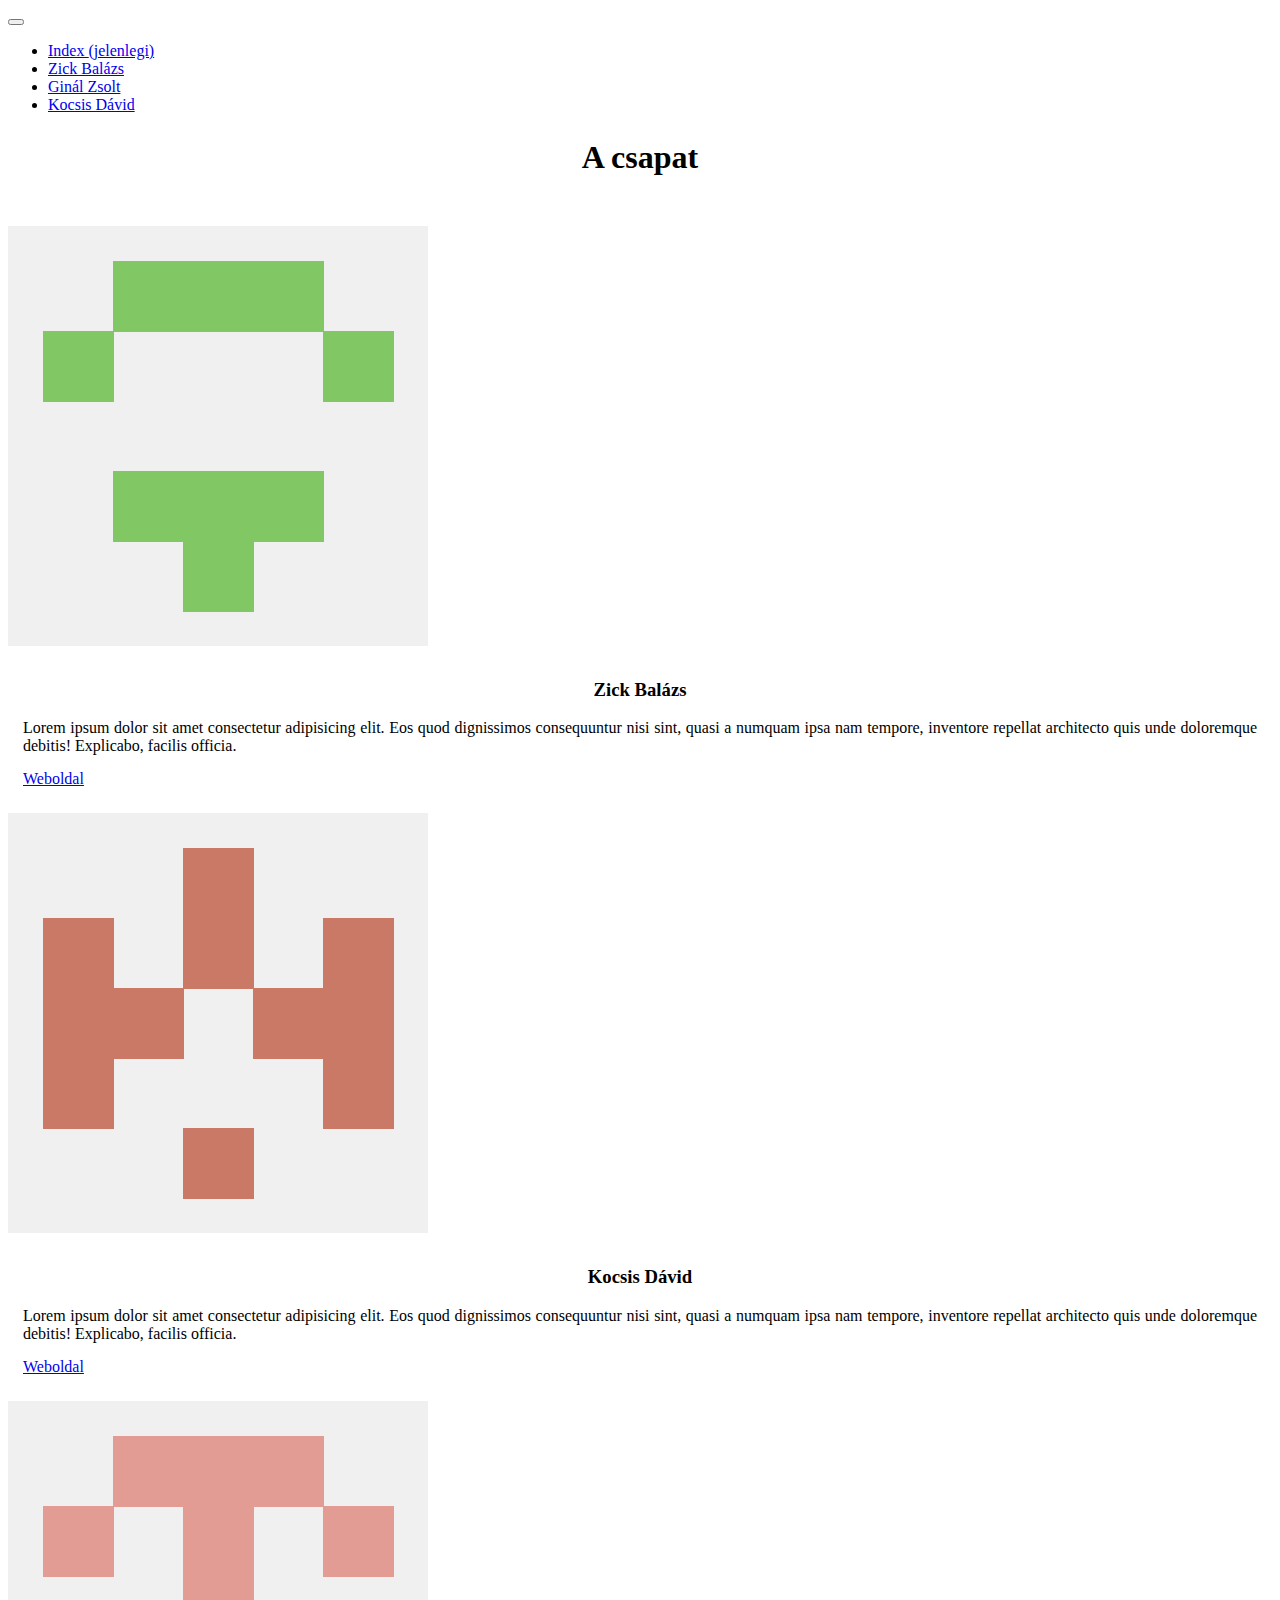
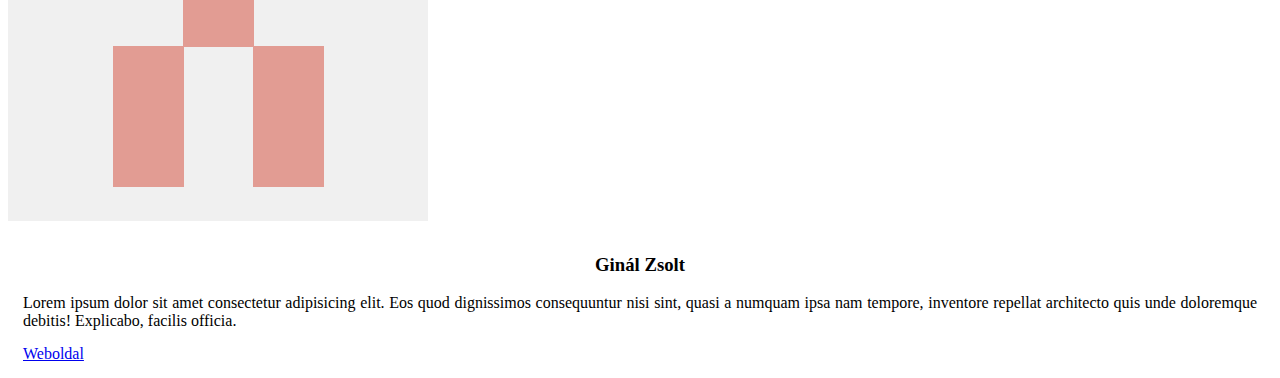
<file: index.html>
<!DOCTYPE html>
<html lang="hu">
<head>
    <meta charset="UTF-8">
    <meta http-equiv="X-UA-Compatible" content="IE=edge">
    <meta name="viewport" content="width=device-width, initial-scale=1.0">
    <script src="https://code.jquery.com/jquery-3.2.1.slim.min.js" integrity="sha384-KJ3o2DKtIkvYIK3UENzmM7KCkRr/rE9/Qpg6aAZGJwFDMVNA/GpGFF93hXpG5KkN" crossorigin="anonymous"></script>
    <script src="https://cdnjs.cloudflare.com/ajax/libs/popper.js/1.12.9/umd/popper.min.js" integrity="sha384-ApNbgh9B+Y1QKtv3Rn7W3mgPxhU9K/ScQsAP7hUibX39j7fakFPskvXusvfa0b4Q" crossorigin="anonymous"></script>
    <script src="https://maxcdn.bootstrapcdn.com/bootstrap/4.0.0/js/bootstrap.min.js" integrity="sha384-JZR6Spejh4U02d8jOt6vLEHfe/JQGiRRSQQxSfFWpi1MquVdAyjUar5+76PVCmYl" crossorigin="anonymous"></script>
    <link href="https://cdn.jsdelivr.net/npm/bootstrap@5.1.3/dist/css/bootstrap.min.css" rel="stylesheet" integrity="sha384-1BmE4kWBq78iYhFldvKuhfTAU6auU8tT94WrHftjDbrCEXSU1oBoqyl2QvZ6jIW3" crossorigin="anonymous">
    <link rel="stylesheet" href="index.css">
    <title>Bemutatkozó oldal</title>
</head>
<body>
    <div class="container-fluid">
        <nav class="navbar navbar-expand-lg navbar-light bg-light rounded">
          <button class="navbar-toggler" type="button" data-toggle="collapse" data-target="#tar"><span class="navbar-toggler-icon"></span></button>
          <div class="collapse navbar-collapse" id="tar">
            <ul class="navbar-nav">
                <li class="nav-item"><a href="#" class="nav-link">Index <span>(jelenlegi)</span></a></li>
                <li class="nav-item active"><a href="balazs.html" class="nav-link">Zick Balázs</a></li>
                <li class="nav-item"><a href="zsolt.html" class="nav-link">Ginál Zsolt</a></li>
                <li class="nav-item"><a href="david.html" class="nav-link">Kocsis Dávid</a></li>
            </ul>
          </div>
        </nav>
      </div>
    <div class="container">
        <h1 class="mx-auto">A csapat</h1>
        <div class="row mx-auto gap-5 d-flex justify-content-center">
            <div class="col-md-3 col-sm-12 bg-light border border-dark rounded" id="kepfent">
                <div class="col-md-12">
                    <a href="https://github.com/zickbalazs"><img src="img/index/zick.png" class="rounded-circle border border-primary mx-auto img-fluid" alt=""></a>
                    <h3>Zick Balázs</h3>
                    <p>Lorem ipsum dolor sit amet consectetur adipisicing elit. Eos quod dignissimos consequuntur nisi sint, quasi a numquam ipsa nam tempore, inventore repellat architecto quis unde doloremque debitis! Explicabo, facilis officia.</p>
                    <p><a href="balazs.html" class="center">Weboldal</a></p>
                </div>
            </div>
            <div class="col-md-3 col-sm-12 bg-light border border-dark rounded" id="kepfent">
                <div class="col-md-12">
                    <a href="https://github.com/DavidKocsis0204"><img src="img/index/kocsis.png" class="rounded-circle border border-primary mx-auto img-fluid" alt=""></a>
                    <h3>Kocsis Dávid</h3>
                    <p>Lorem ipsum dolor sit amet consectetur adipisicing elit. Eos quod dignissimos consequuntur nisi sint, quasi a numquam ipsa nam tempore, inventore repellat architecto quis unde doloremque debitis! Explicabo, facilis officia.</p>
                    <p><a href="david.html" class="center">Weboldal</a></p>
                </div>
            </div>
            <div class="col-md-3 col-sm-12 bg-light border border-dark rounded" id="kepfent">
                <div class="col-md-12">
                    <a href="https://github.com/GinalZsolt"><img src="img/index/zsolt.png" class="rounded-circle border border-primary mx-auto img-fluid" alt=""></a>
                    <h3>Ginál Zsolt</h3>
                    <p>Lorem ipsum dolor sit amet consectetur adipisicing elit. Eos quod dignissimos consequuntur nisi sint, quasi a numquam ipsa nam tempore, inventore repellat architecto quis unde doloremque debitis! Explicabo, facilis officia.</p>
                    <p><a href="zsolt.html" class="center">Weboldal</a></p>
                </div>
            </div>
        </div>
    </div>    
</body>
</html>
</file>
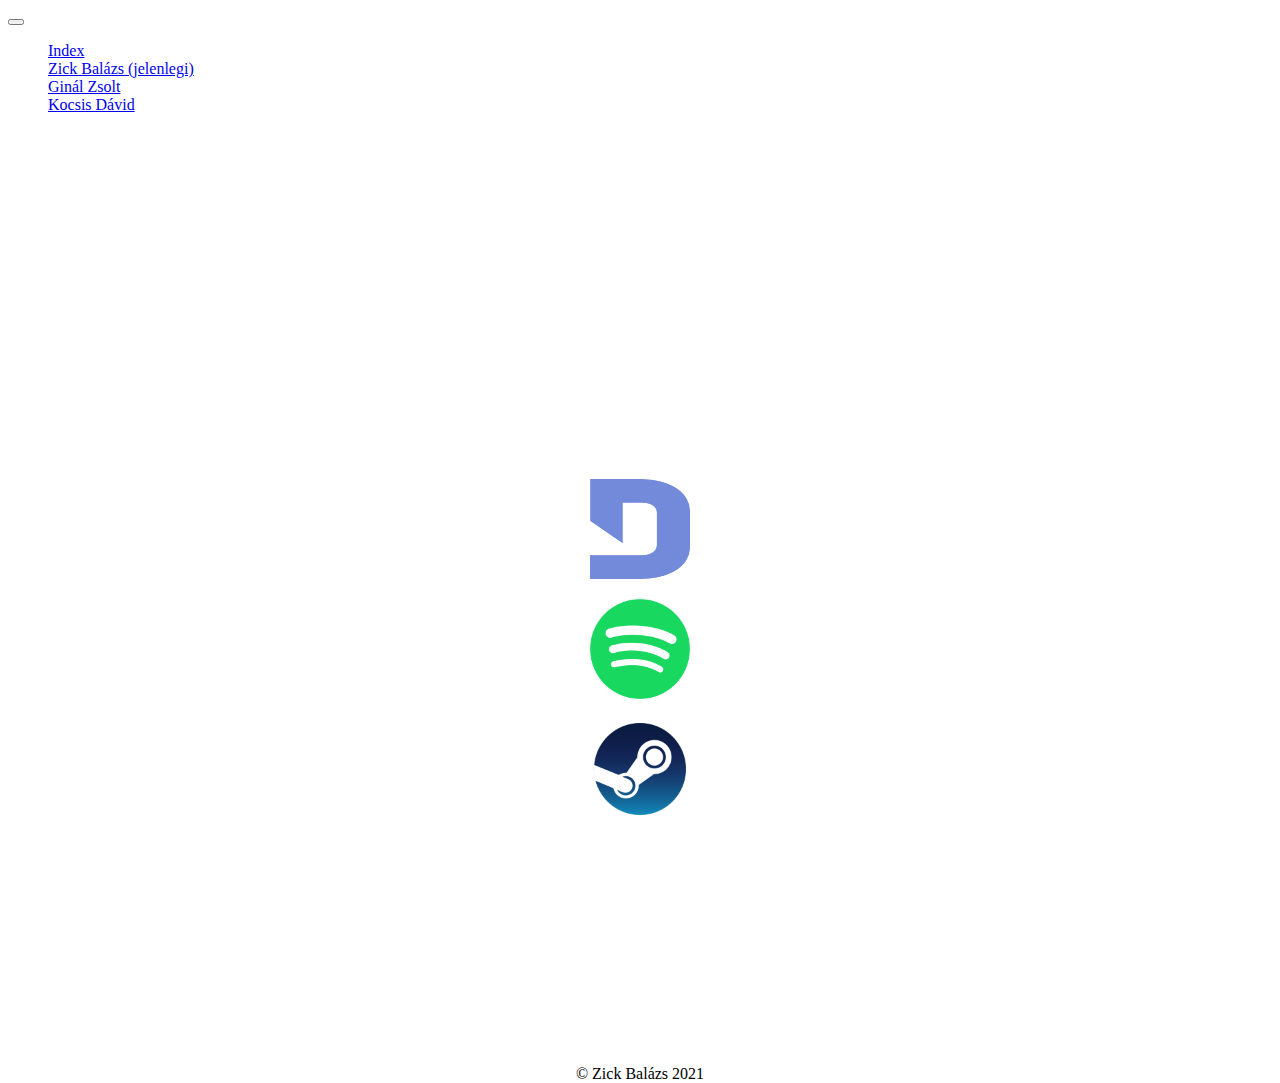
<file: balazs.html>
<!DOCTYPE html>
<html lang="en">
<head>
    <meta charset="UTF-8">
    <meta http-equiv="X-UA-Compatible" content="IE=edge">
    <meta name="viewport" content="width=device-width, initial-scale=1.0">
    <script src="https://code.jquery.com/jquery-3.2.1.slim.min.js" integrity="sha384-KJ3o2DKtIkvYIK3UENzmM7KCkRr/rE9/Qpg6aAZGJwFDMVNA/GpGFF93hXpG5KkN" crossorigin="anonymous"></script>
    <script src="https://cdnjs.cloudflare.com/ajax/libs/popper.js/1.12.9/umd/popper.min.js" integrity="sha384-ApNbgh9B+Y1QKtv3Rn7W3mgPxhU9K/ScQsAP7hUibX39j7fakFPskvXusvfa0b4Q" crossorigin="anonymous"></script>
    <script src="https://maxcdn.bootstrapcdn.com/bootstrap/4.0.0/js/bootstrap.min.js" integrity="sha384-JZR6Spejh4U02d8jOt6vLEHfe/JQGiRRSQQxSfFWpi1MquVdAyjUar5+76PVCmYl" crossorigin="anonymous"></script>
    <script src="balazs.js"></script>
    <link href="https://cdn.jsdelivr.net/npm/bootstrap@5.1.3/dist/css/bootstrap.min.css" rel="stylesheet" integrity="sha384-1BmE4kWBq78iYhFldvKuhfTAU6auU8tT94WrHftjDbrCEXSU1oBoqyl2QvZ6jIW3" crossorigin="anonymous">
    <link rel="stylesheet" href="balazs.css">
    <title>Bemutatkozó oldal - Zick Balázs</title>
</head>
<body class="bg-dark">
    <div class="container-fluid">
        <nav class="navbar navbar-expand-lg navbar-light bg-light rounded">
          <button class="navbar-toggler" type="button" data-toggle="collapse" data-target="#tar"><span class="navbar-toggler-icon"></span></button>
          <div class="collapse navbar-collapse" id="tar">
            <ul class="navbar-nav">
                <li class="nav-item"><a href="index.html" class="nav-link">Index</a></li>
                <li class="nav-item active"><a href="#" class="nav-link">Zick Balázs <span>(jelenlegi)</span></a></li>
                <li class="nav-item"><a href="zsolt.html" class="nav-link">Ginál Zsolt</a></li>
                <li class="nav-item"><a href="david.html" class="nav-link">Kocsis Dávid</a></li>
            </ul>
          </div>
        </nav>
      </div>
    <div class="container">
    <div class="row">
        <h1>Zick Balázs</h1>
        <p>Lorem ipsum dolor sit amet consectetur adipisicing elit. Et quas sequi voluptatibus cum ipsum nihil asperiores tempore, error esse minus placeat consequuntur dolorum eum vitae voluptatem ratione harum corporis? Quo!</p>
        <p>Lorem ipsum dolor, sit amet consectetur adipisicing elit. Suscipit tempora quod libero commodi, impedit consectetur nulla voluptatem, adipisci repellat, in est illum consequuntur! Animi tempora aperiam asperiores sed voluptate eaque.
        Inventore, itaque? Veniam cum consequuntur nulla excepturi. Id, minima accusantium. Temporibus saepe obcaecati culpa, assumenda maiores nisi rem quo dicta, quas perferendis consectetur error dolore neque quasi labore vitae odio!
        Veniam, aperiam ducimus! Laudantium ex consectetur nemo repudiandae, ullam possimus facere incidunt non ducimus debitis, quo atque porro quos minus quis numquam ut dignissimos voluptate. Eveniet ducimus soluta sit alias!
        Itaque sint illo ut quis provident praesentium nemo fugiat sit at. Voluptatum voluptatem numquam ullam fugit hic eius nobis iure, sit ipsam. Eum dolor consequuntur molestias vel quam, commodi magnam?
        Quidem laboriosam earum excepturi! Quod deleniti at consequuntur temporibus facilis! Cumque, fugit. Officia rem incidunt repudiandae facere facilis porro dignissimos harum sunt provident? Odio quidem animi excepturi. Perspiciatis, eaque incidunt.
        Officia, id autem sequi eum ratione delectus deserunt aperiam tenetur laboriosam doloribus magni beatae quae culpa rem eaque repellat totam obcaecati minus eveniet voluptate asperiores vero soluta. Obcaecati, exercitationem deserunt.</p>
    </div>
    <div class="row">
        <h3>Elérhetőségek</h3>
    </div>
    <div class="row mx-auto my-auto paddolj bg-secondary w-50">
        <div class="col-md-4 col-sm-12"><p><a href="" id="dc"><img src="img/balazs/discord.png" alt="" id="kepek" class="img-fluid"></a></p></div>
        <div class="col-md-4 col-sm-12"><p><a href="https://open.spotify.com/user/o5h49xxl76sel74a5rw8s4sgo" target="_blank"><img src="img/balazs/spotify.png" alt="" id="kepek" class="img-fluid"></a></p></div>
        <div class="col-md-4 col-sm-12"><p><a href="https://steamcommunity.com/id/Zickyboii" target="_blank"><img src="img/balazs/steam.png" alt="" id="kepek" class="img-fluid"></a></p></div>
    </div>    
    <div class="container-fluid">
        <footer>
            <p>&copy; Zick Balázs 2021</p>
        </footer>
    </div>
</body>
</html>
</file>
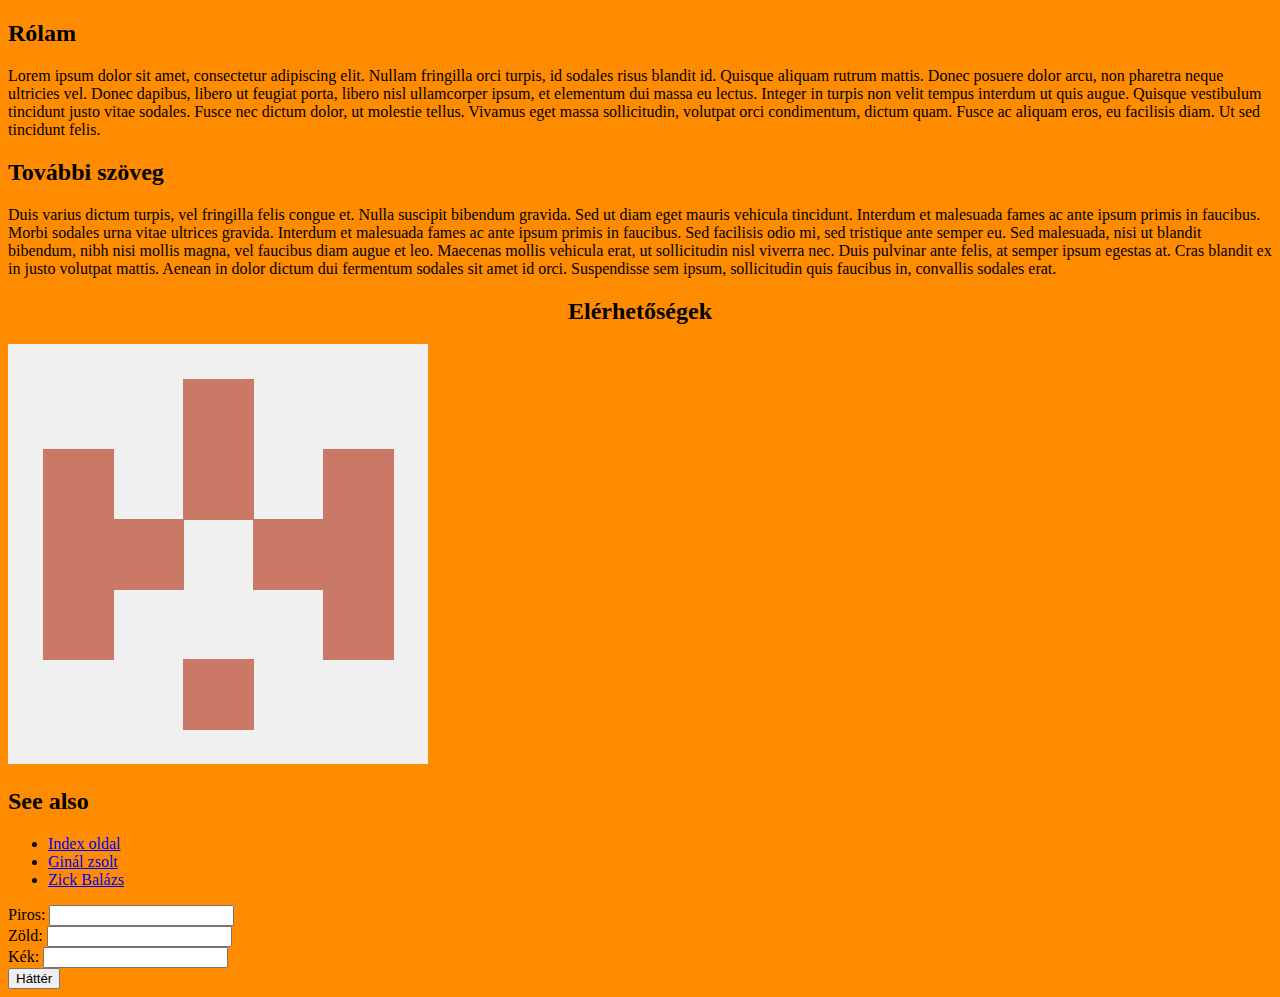
<file: david.html>
<!DOCTYPE html>
<html lang="hu">
<head>
    <meta charset="UTF-8">
    <meta http-equiv="X-UA-Compatible" content="IE=edge">
    <meta name="viewport" content="width=device-width, initial-scale=1.0">
    
    <link href="https://cdn.jsdelivr.net/npm/bootstrap@5.1.3/dist/css/bootstrap.min.css" rel="stylesheet" integrity="sha384-1BmE4kWBq78iYhFldvKuhfTAU6auU8tT94WrHftjDbrCEXSU1oBoqyl2QvZ6jIW3" crossorigin="anonymous">
    <link rel="stylesheet" href="david.css">
    <script src="david.js"></script>
    <title>Kocsis David</title>
</head>
<body>
    <div class="container">
        <div class="row">
            <div class="col-md-3"> 
                <h2>Rólam</h2>
                <p>Lorem ipsum dolor sit amet, consectetur adipiscing elit. Nullam fringilla orci turpis, id sodales risus blandit id. Quisque aliquam rutrum mattis. Donec posuere dolor arcu, non pharetra neque ultricies vel. Donec dapibus, libero ut feugiat porta, libero nisl ullamcorper ipsum, et elementum dui massa eu lectus. Integer in turpis non velit tempus interdum ut quis augue. Quisque vestibulum tincidunt justo vitae sodales. Fusce nec dictum dolor, ut molestie tellus. Vivamus eget massa sollicitudin, volutpat orci condimentum, dictum quam. Fusce ac aliquam eros, eu facilisis diam. Ut sed tincidunt felis. </p>
            </div>
            <div class="col-md-3">
                <h2>További szöveg</h2>
                <p>Duis varius dictum turpis, vel fringilla felis congue et. Nulla suscipit bibendum gravida. Sed ut diam eget mauris vehicula tincidunt. Interdum et malesuada fames ac ante ipsum primis in faucibus. Morbi sodales urna vitae ultrices gravida. Interdum et malesuada fames ac ante ipsum primis in faucibus. Sed facilisis odio mi, sed tristique ante semper eu. Sed malesuada, nisi ut blandit bibendum, nibh nisi mollis magna, vel faucibus diam augue et leo. Maecenas mollis vehicula erat, ut sollicitudin nisl viverra nec. Duis pulvinar ante felis, at semper ipsum egestas at. Cras blandit ex in justo volutpat mattis. Aenean in dolor dictum dui fermentum sodales sit amet id orci. Suspendisse sem ipsum, sollicitudin quis faucibus in, convallis sodales erat. </p>
            </div>
    
            <div class="col-md-3">
                <h2 id="cim_1">Elérhetőségek</h2>
                <a href="https://github.com/DavidKocsis0204" target="_blank"> <img src="img/index/kocsis.png" alt="github profilkép" class="rounded-circle border-primary"></a>
            </div>
        </div>
        <div class="row">
            <div class="col-md-6">
                <h2>See also</h2>
                <ul>
                    <li><a href="index.html">Index oldal</a></li>
                    <li><a href="zsolt.html">Ginál zsolt</a></li>
                    <li><a href="balazs.html">Zick Balázs</a></li>
                </ul>
            </div>
            <div class="col-md-6 terkoz">
                <label >Piros: </label>
                <input type="number"  id="red"> <br>
                <label>Zöld: </label>
                <input type="number" id="green"> <br>
                <label>Kék: </label>
                <input type="number" id="blue"> <br>
                <input type="button" value="Háttér" onclick="colorchange()">
            </div>
        </div>
    </div>
</body>
</html>
</file>
<file: index.css>
.kep{
    width:200px;
    height: 200px;
    margin:auto;
}
h3{
    text-align: center;
}
h1{
    text-align: center;
    margin-top: 25px;
    margin-bottom:40px;
}
p{
    margin: 15px;
    text-align: justify;
}
img{
    margin-bottom: 10px;
}
.center{
    text-align: center;
}
#kepfent img{
    margin-top: 10px;
}
</file>
<file: balazs.css>
body{
    color: #fff;
}
#kepek{
    width: 100px;
    height: 100px;
}
h1{
    text-align: center;
    margin-bottom: 25px;
}
h3{
    text-align: center;
}
p{
    text-align: center;
}
#vissza{
    font-size: 22pt;
    text-align: center;
}
.paddolj{
    padding: 10px;
}
nav{
    width:200%;
}
footer{
    color: #000;
    background-color:#fff;
    border-radius: 15px;
    position: relative;
    bottom:-200px;
}
</file>
<file: david.css>
body
{
    background-color: darkorange;
}
#felsorolas
{
    color: white;
    font-weight: bold;
}

#kep
{
    float: right;

}
#cim_1
{
    text-align: center;
}

.terkoz
{
    
}
</file>
